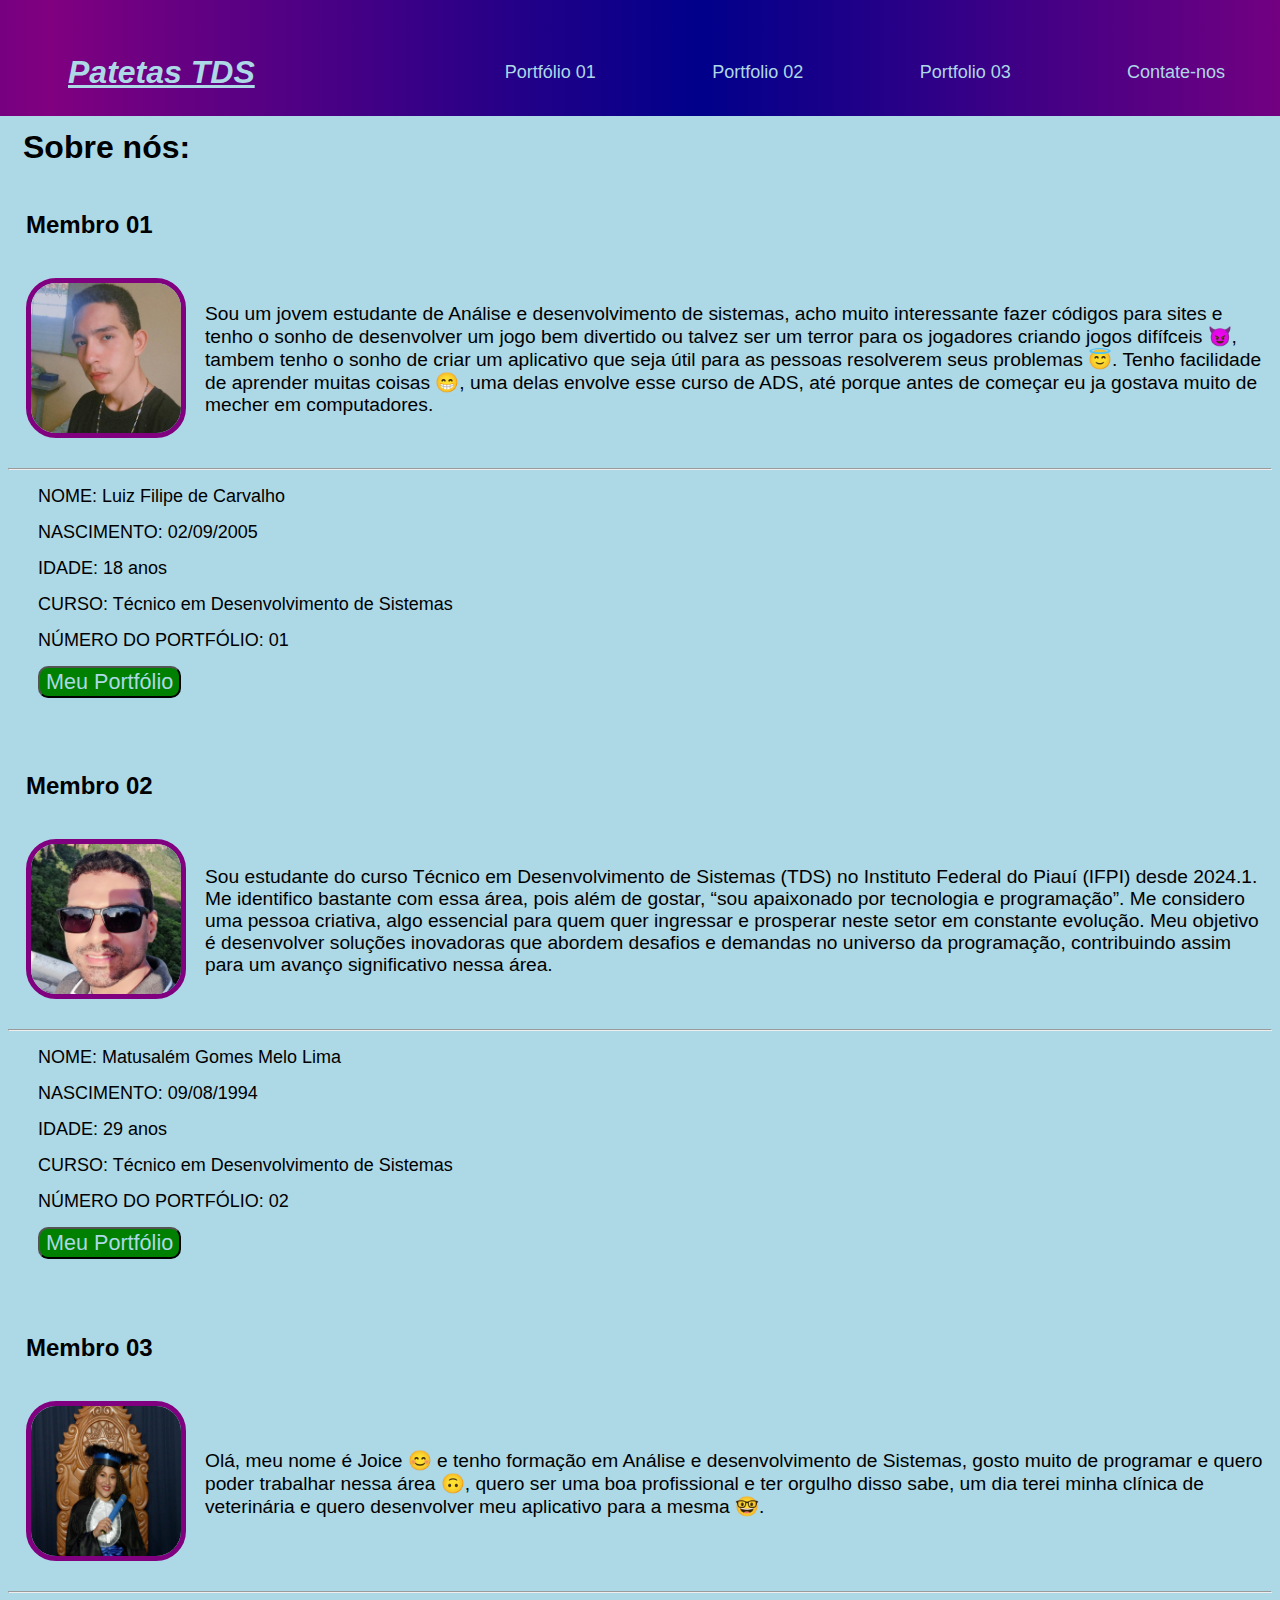
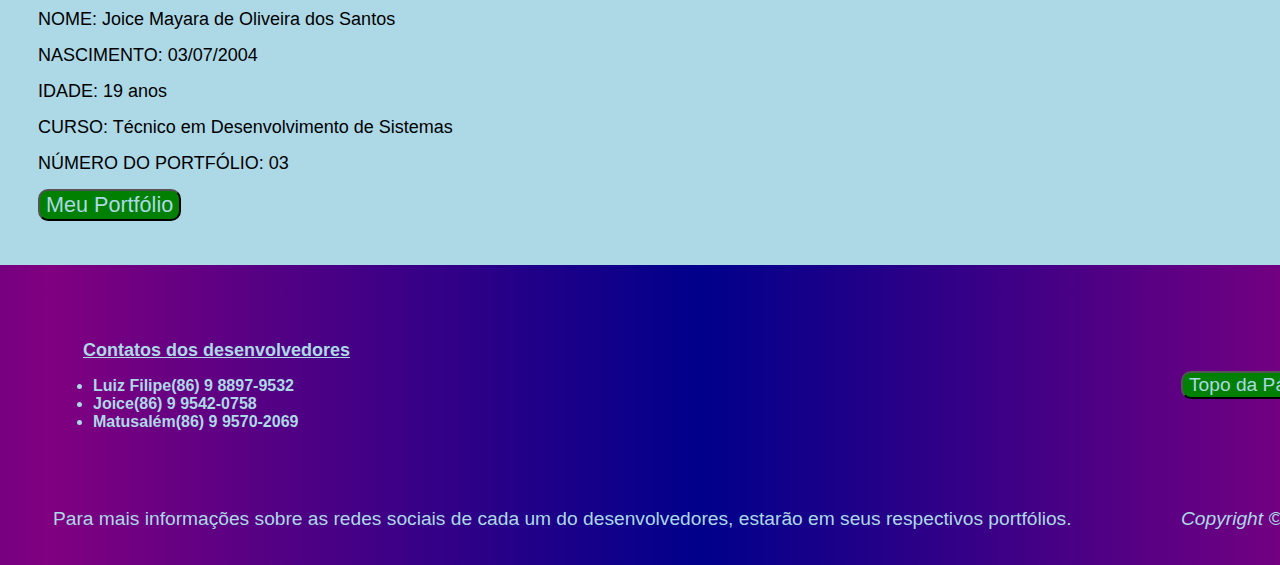
<file: index.html>
<!DOCTYPE html>
<html lang="pt-BR">
<head>
    <meta charset="UTF-8">
    <meta name="viewport" content="width=device-width, initial-scale=1.0">
    <title>Três Patetas</title>
    <link rel="stylesheet" href="styles.css">
    <link rel="icon" href="imagens_p/android-chrome-192x192.png">
</head>
<body>
    <table class="cabecalho">
        <tr>
            <td><h1 id="topo"><em><u>Patetas TDS</u></em></h1></td>
            <td><a href="portfolio1.html">Portfólio 01</a></td>
            <td><a href="portfolio2.html">Portfolio 02</a></td>
            <td><a href="portfolio3.html">Portfolio 03</a></td>
            <td><a href="#contatos">Contate-nos</a></td>
        </tr>
    </table>
    <h1><strong>Sobre nós:</strong></h1>
    <table>
        <tr> 
            <td><h2>Membro 01</h2></td>
            <td></td>
        </tr>
        <tr>
            <td><img src="imagens/IMG_20230127_142315_858~2.jpg" alt="Filipe"></td>
            <td><p>Sou um jovem estudante de Análise e desenvolvimento de sistemas, acho muito interessante fazer códigos para sites e tenho o sonho de desenvolver um jogo bem divertido ou talvez ser um terror para os jogadores criando jogos difífceis &#128520;, tambem tenho o sonho de criar um aplicativo que seja útil para as pessoas resolverem seus problemas &#128519;. Tenho facilidade de aprender muitas coisas &#128513;, uma delas envolve esse curso de ADS, até porque antes de começar eu ja gostava muito de mecher em computadores.</p></td>
        </tr>
    </table>
    <hr>
    <dl>
        <dt>NOME: Luiz Filipe de Carvalho</dt>
        <dd></dd>
        <dt>NASCIMENTO: 02/09/2005</dt>
        <dd></dd>
        <dt>IDADE: 18 anos</dt>
        <dd></dd>
        <dt>CURSO: Técnico em Desenvolvimento de Sistemas</dt>
        <dd></dd>
        <dt>NÚMERO DO PORTFÓLIO: 01</dt>
        <dd></dd>
        <dt><button onclick="window.location.href='https://filipe314.github.io/trespatetas/portfolio1.html'">Meu Portfólio</button></dt>
        <dd></dd>
    </dl>
    <br>
    <br>
    <table>
        <tr> 
            <td><h2>Membro 02</h2></td>
            <td></td>
        </tr>
        <tr>
            <td><img src="imagens/IMG-20240422-WA0014.jpg" alt="Matusalem"></td>
            <td><p>Sou estudante do curso Técnico em Desenvolvimento de Sistemas (TDS) no Instituto Federal do Piauí (IFPI) desde 2024.1. Me identifico bastante com essa área, pois além de gostar, “sou apaixonado por tecnologia e programação”. Me considero uma pessoa criativa, algo essencial para quem quer ingressar e prosperar neste setor em constante evolução. Meu objetivo é desenvolver soluções inovadoras que abordem desafios e demandas no universo da programação, contribuindo assim para um avanço significativo nessa área.</p></td>
        </tr>
    </table>
    <hr>
    <dl>
        <dt>NOME: Matusalém Gomes Melo Lima</dt>
        <dd></dd>
        <dt>NASCIMENTO: 09/08/1994</dt>
        <dd></dd>
        <dt>IDADE: 29 anos</dt>
        <dd></dd>
        <dt>CURSO: Técnico em Desenvolvimento de Sistemas</dt>
        <dd></dd>
        <dt>NÚMERO DO PORTFÓLIO: 02</dt>
        <dd></dd>
        <dt><button onclick="window.location.href='https://filipe314.github.io/trespatetas/portfolio2.html'">Meu Portfólio</button></dt>
        <dd></dd>
    </dl>
    <br>
    <br>
    <table>
        <tr> 
            <td><h2>Membro 03</h2></td>
            <td></td>
        </tr>
        <tr>
            <td><img src="imagens/IMG-20240421-WA0051.jpg" alt="Joice"></td>
            <td><p>Olá, meu nome é Joice &#128522; e tenho formação em Análise e desenvolvimento de Sistemas, gosto muito de programar e quero poder trabalhar nessa área &#128579;, quero ser uma boa profissional e ter orgulho disso sabe, um dia terei minha clínica de veterinária e quero desenvolver meu aplicativo para a mesma &#129299;.</p></td>
        </tr>
    </table>
    <hr>
    <dl>
        <dt>NOME: Joice Mayara de Oliveira dos Santos</dt>
        <dd></dd>
        <dt>NASCIMENTO: 03/07/2004</dt>
        <dd></dd>
        <dt>IDADE: 19 anos</dt>
        <dd></dd>
        <dt>CURSO: Técnico em Desenvolvimento de Sistemas</dt>
        <dd></dd>
        <dt>NÚMERO DO PORTFÓLIO: 03</dt>
        <dd></dd>
        <dt><button onclick="window.location.href='https://filipe314.github.io/trespatetas/portfolio3.html'">Meu Portfólio</button></dt>
        <dd></dd>
    </dl>
    <br>
    <br>
    <table class="rodape">
        <tr>
            <td>
                <dl>
                    <dt id="contatos"><strong><u>Contatos dos desenvolvedores</u></strong></dt>
                    <dd></dd>
                </dl>
                <ul>
                <li><strong>Luiz Filipe(86) 9 8897-9532</strong></li>
                <li><strong>Joice(86) 9 9542-0758</strong></li>
                <li><strong>Matusalém(86) 9 9570-2069</strong></li>
                </ul>
            </td>
            <td><button onclick="window.location.href='#topo'">Topo da Página</button></td>
        </tr>
        <tr>
            <td>
                <p>Para mais informações sobre as redes sociais de cada um do desenvolvedores, estarão em seus respectivos portfólios.</p>
            </td>
            <td><p><em>Copyright &#169;</em></p></td>
        </tr>
    </table>
</body>
</html>
</file>
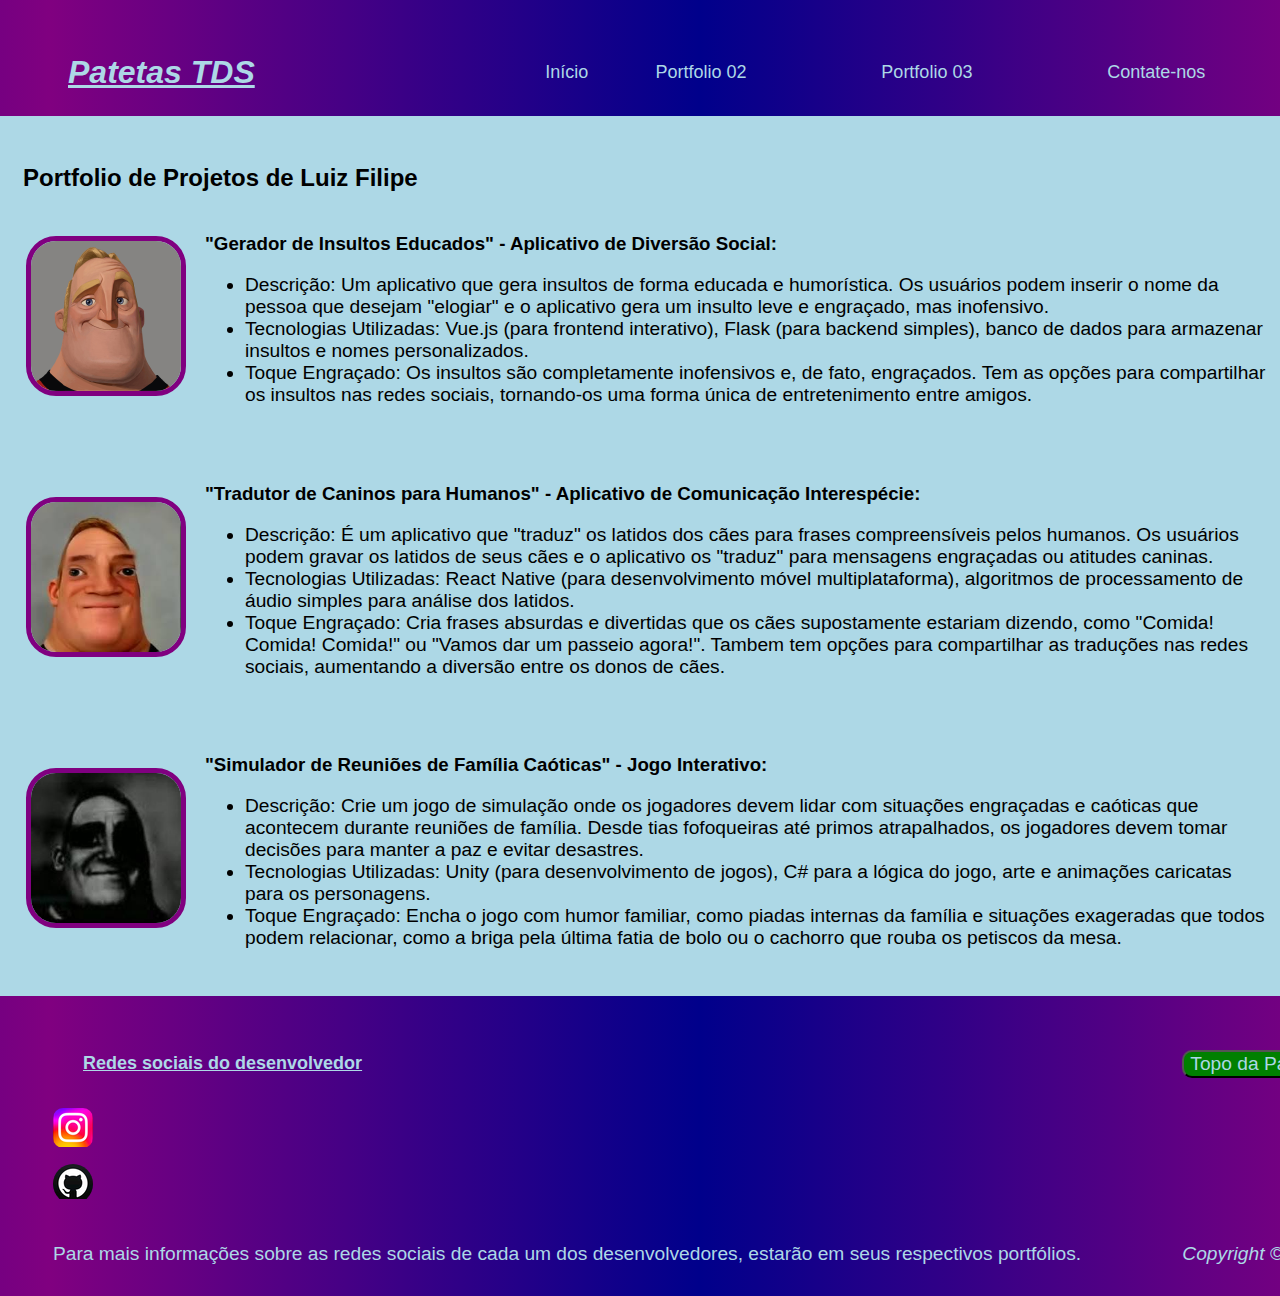
<file: portfolio1.html>
<!DOCTYPE html>
<html lang="pt-BR">
<head>
    <meta charset="UTF-8">
    <meta name="viewport" content="width=device-width, initial-scale=1.0">
    <title>Portfólio 01</title>
    <link rel="stylesheet" href="styles.css">
    <link rel="stylesheet" href="styles1.css">
    <link rel="icon" href="imagens_p/android-chrome-192x192.png">
</head>
<body>
    <table class="cabecalho">
        <tr>
            <td><h1 id="topo"><em><u>Patetas TDS</u></em></h1></td>
            <td><a href="index.html">Início</a></td>
            <td><a href="portfolio2.html">Portfolio 02</a></td>
            <td><a href="portfolio3.html">Portfolio 03</a></td>
            <td><a href="#contatos">Contate-nos</a></td>
        </tr>
    </table>
    <br>
    <br>
    <h2>Portfolio de Projetos de Luiz Filipe</h2>
    <table>
        <tr>
            <td><img src="imagens/FEuIMjbX0AE8WE7.jpg" alt="sr.incrivel1"></td>
            <td>
                <h3>"Gerador de Insultos Educados" - Aplicativo de Diversão Social:</h3>
                <ul>
                    <li>Descrição: Um aplicativo que gera insultos de forma educada e humorística. Os usuários podem inserir o nome da pessoa que desejam "elogiar" e o aplicativo gera um insulto leve e engraçado, mas inofensivo.</li>
                    <li>Tecnologias Utilizadas: Vue.js (para frontend interativo), Flask (para backend simples), banco de dados para armazenar insultos e nomes personalizados.</li>
                    <li>Toque Engraçado: Os insultos são completamente inofensivos e, de fato, engraçados. Tem as opções para compartilhar os insultos nas redes sociais, tornando-os uma forma única de entretenimento entre amigos.</li>
                </ul>
            </td>
        </tr>
    </table>
    <br>
    <br>
    <table>
        <tr>
            <td><img src="imagens/images.jpg" alt="sr.incrivel2"></td>
            <td>
                <h3>"Tradutor de Caninos para Humanos" - Aplicativo de Comunicação Interespécie:</h3>
                <ul>
                    <li>Descrição: É um aplicativo que "traduz" os latidos dos cães para frases compreensíveis pelos humanos. Os usuários podem gravar os latidos de seus cães e o aplicativo os "traduz" para mensagens engraçadas ou atitudes caninas.</li>
                    <li>Tecnologias Utilizadas: React Native (para desenvolvimento móvel multiplataforma), algoritmos de processamento de áudio simples para análise dos latidos.</li>
                    <li>Toque Engraçado: Cria frases absurdas e divertidas que os cães supostamente estariam dizendo, como "Comida! Comida! Comida!" ou "Vamos dar um passeio agora!". Tambem tem opções para compartilhar as traduções nas redes sociais, aumentando a diversão entre os donos de cães.</li>
                </ul>
            </td>
        </tr>
    </table>
    <br>
    <br>
    <table>
        <tr>
            <td><img src="imagens/04f0e42cb2b2538b18f909e65fc73842.jpg" alt="sr.incrivel3"></td>
            <td>
                <h3>"Simulador de Reuniões de Família Caóticas" - Jogo Interativo:</h3>
                <ul>
                    <li>Descrição: Crie um jogo de simulação onde os jogadores devem lidar com situações engraçadas e caóticas que acontecem durante reuniões de família. Desde tias fofoqueiras até primos atrapalhados, os jogadores devem tomar decisões para manter a paz e evitar desastres.</li>
                    <li>Tecnologias Utilizadas: Unity (para desenvolvimento de jogos), C# para a lógica do jogo, arte e animações caricatas para os personagens.</li>
                    <li>Toque Engraçado: Encha o jogo com humor familiar, como piadas internas da família e situações exageradas que todos podem relacionar, como a briga pela última fatia de bolo ou o cachorro que rouba os petiscos da mesa.</li>
                </ul>
            </td>
        </tr>
    </table>
    <br>
    <br>
    <table class="rodape">
        <tr>
            <td>
                <dl>
                    <dt id="contatos"><strong><u>Redes sociais do desenvolvedor</u></strong></dt>
                    <dd></dd>
                </dl>
            </td>
            <td><button onclick="window.location.href=''">Topo da Página</button></td>
        </tr>
        <tr>
            <td>
                <a class="insta" href="https://www.instagram.com/luiz_fili3.14/" target="_blank">1</a>
            </td>
            <td></td>
        </tr>
        <tr>
            <td>
                <a class="github" href="https://github.com/FILIPE314" target="_blank">2</a>
            </td>
            <td></td>
        </tr>
        <tr>
            <td>
                <p>Para mais informações sobre as redes sociais de cada um dos desenvolvedores, estarão em seus respectivos portfólios.</p>
            </td>
            <td><p><em>Copyright &#169;</em></p></td>
        </tr>
    </table>
</body>
</html>
</file>
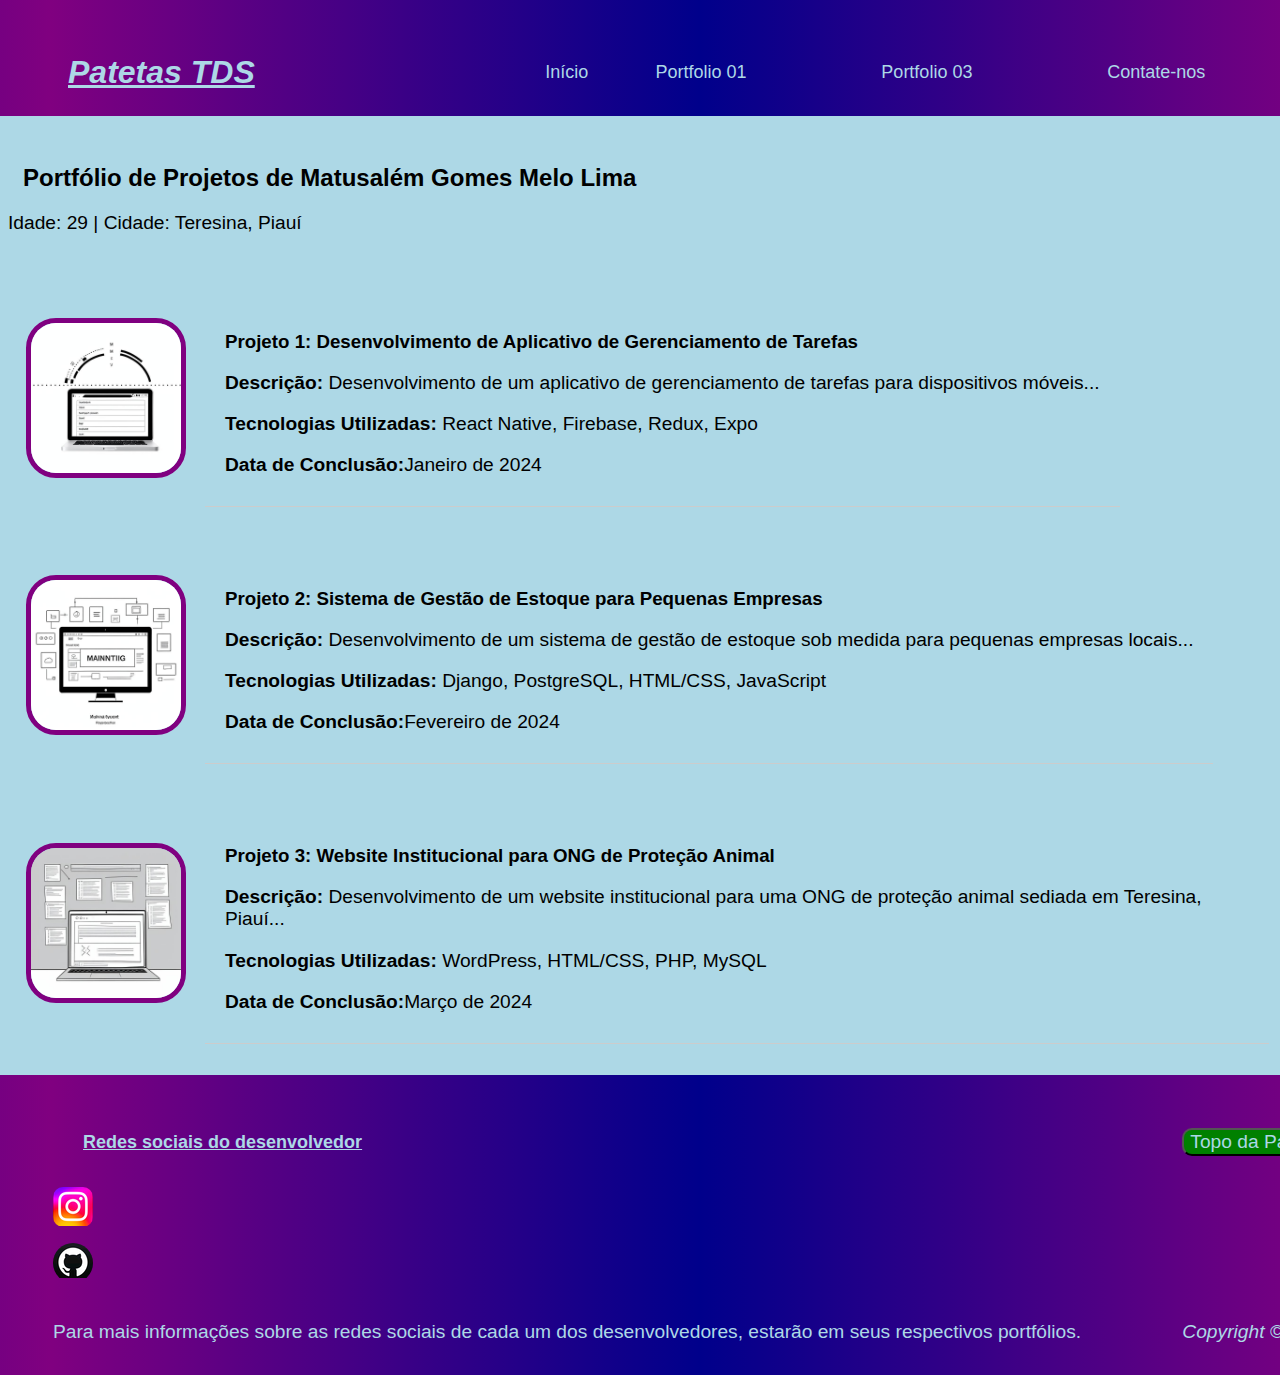
<file: portfolio2.html>
<!DOCTYPE html>
<html lang="pt-BR">
<head>
    <meta charset="UTF-8">
    <meta name="viewport" content="width=device-width, initial-scale=1.0">
    <title>Portfólio 02</title>
    <link rel="stylesheet" href="styles.css">
    <link rel="stylesheet" href="styles2.css">
    <link rel="icon" href="imagens_p/android-chrome-192x192.png">
</head>
<body>
    <table class="cabecalho">
        <tr>
            <td><h1 id="topo"><em><u>Patetas TDS</u></em></h1></td>
            <td><a href="index.html">Início</a></td>
            <td><a href="portfolio1.html">Portfolio 01</a></td>
            <td><a href="portfolio3.html">Portfolio 03</a></td>
            <td><a href="#contatos">Contate-nos</a></td>
        </tr>
    </table>
    <br>
    <br>
    <header>
        <h2>Portfólio de Projetos de Matusalém Gomes Melo Lima</h2>
        <p>Idade: 29 | Cidade: Teresina, Piauí</p>
    </header>
    <br>
    <br>
    <table>
        <tr>
            <td><img src="imagens/Umagic_20240423_180811346.jpg" alt="imagen2"></td>
            <td>
                <section class="project">
                    <h3>Projeto 1: Desenvolvimento de Aplicativo de Gerenciamento de Tarefas</h3>
                    <p><strong>Descrição:</strong> Desenvolvimento de um aplicativo de gerenciamento de tarefas para dispositivos móveis...</p>
                    <p><strong>Tecnologias Utilizadas:</strong> React Native, Firebase, Redux, Expo</p>
                    <p><strong>Data de Conclusão:</strong>Janeiro de 2024</p>
                </section>
            </td>
        </tr>
    </table>
    <br>
    <br>
    <table>
        <tr>
            <td><img src="imagens/Umagic_20240423_180715375.jpg" alt="imagen2"></td>
            <td>
                <section class="project">
                    <h3>Projeto 2: Sistema de Gestão de Estoque para Pequenas Empresas</h3>
                    <p><strong>Descrição:</strong> Desenvolvimento de um sistema de gestão de estoque sob medida para pequenas empresas locais...</p>
                    <p><strong>Tecnologias Utilizadas:</strong> Django, PostgreSQL, HTML/CSS, JavaScript</p>
                    <p><strong>Data de Conclusão:</strong>Fevereiro de 2024</p>
                </section>
            </td>
        </tr>
    </table>
    <br>
    <br>
    <table>
        <tr>
            <td><img src="imagens/Umagic_20240423_180657564.jpg" alt="imagen2"></td>
            <td>
                <section class="project">
                    <h3>Projeto 3: Website Institucional para ONG de Proteção Animal</h3>
                    <p><strong>Descrição:</strong> Desenvolvimento de um website institucional para uma ONG de proteção animal sediada em Teresina, Piauí...</p>
                    <p><strong>Tecnologias Utilizadas:</strong> WordPress, HTML/CSS, PHP, MySQL</p>
                    <p><strong>Data de Conclusão:</strong>Março de 2024</p>
                </section>
            </td>
        </tr>
    </table>
    <br>
    <br>
    <table class="rodape">
        <tr>
            <td>
                <dl>
                    <dt id="contatos"><strong><u>Redes sociais do desenvolvedor</u></strong></dt>
                    <dd></dd>
                </dl>
            </td>
            <td><button onclick="window.location.href=''">Topo da Página</button></td>
        </tr>
        <tr>
            <td>
                <a class="insta" href="https://www.instagram.com/matusalemlima_/" target="_blank">1</a>
            </td>
            <td></td>
        </tr>
        <tr>
            <td>
                <a class="github" href="https://github.com/MatusalemLima" target="_blank">2</a>
            </td>
            <td></td>
        </tr>
        <tr>
            <td>
                <p>Para mais informações sobre as redes sociais de cada um dos desenvolvedores, estarão em seus respectivos portfólios.</p>
            </td>
            <td><p><em>Copyright &#169;</em></p></td>
        </tr>
    </table>
</body>
</html>
</file>
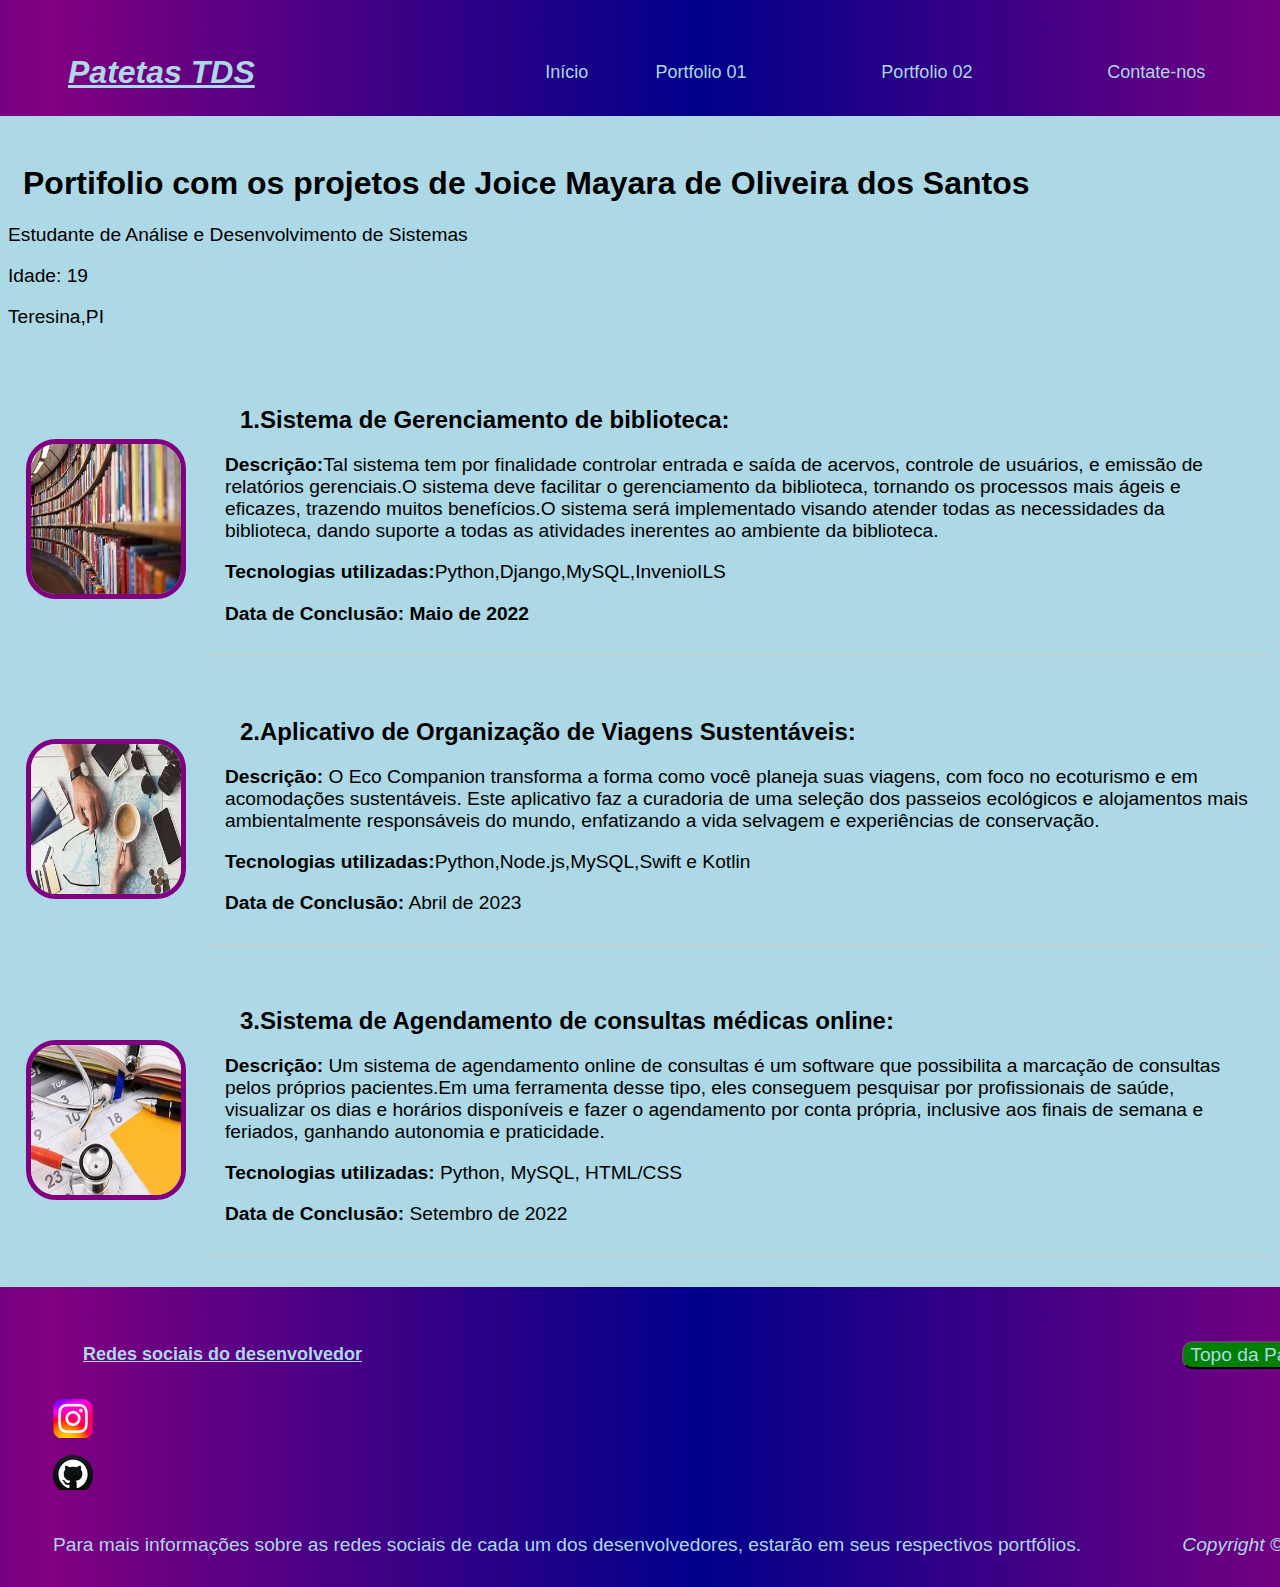
<file: portfolio3.html>
<!DOCTYPE html>
<html lang="pt-BR">
<head>
    <meta charset="UTF-8">
    <meta name="viewport" content="width=device-width, initial-scale=1.0">
    <title>Portfólio 03</title>
    <link rel="stylesheet" href="styles.css">
    <link rel="stylesheet" href="styles3.css">
    <link rel="icon" href="imagens_p/android-chrome-192x192.png">
</head>
<body>
    <table class="cabecalho">
        <tr>
            <td><h1 id="topo"><em><u>Patetas TDS</u></em></h1></td>
            <td><a href="index.html">Início</a></td>
            <td><a href="portfolio1.html">Portfolio 01</a></td>
            <td><a href="portfolio2.html">Portfolio 02</a></td>
            <td><a href="#contatos">Contate-nos</a></td>
        </tr>
    </table>
    <br>
    <br>
    <header>
        <h1>Portifolio com os projetos de Joice Mayara de Oliveira dos Santos</h1>
        <p>Estudante de Análise e Desenvolvimento de Sistemas </p>
        <p>Idade: 19 </p>
        <p>Teresina,PI </p>
    </header>
    <br>
    <br>
    <table>
        <tr>
            <td><img src="imagens/IMG-20240423-WA0025.jpg" alt="imagen1"></td>
            <td>
                <section class = "project">
                    <h2>1.Sistema de Gerenciamento de biblioteca: </h2>
                    <p><strong>Descrição:</strong>Tal sistema tem por finalidade controlar entrada e saída de acervos, controle de usuários, e emissão de relatórios gerenciais.O sistema deve facilitar o gerenciamento da biblioteca, tornando os processos mais ágeis e eficazes, trazendo muitos benefícios.O sistema será implementado visando atender todas as necessidades da biblioteca, dando suporte a todas as atividades inerentes ao ambiente da biblioteca.</p>
                    <p><strong>Tecnologias utilizadas:</strong>Python,Django,MySQL,InvenioILS</p>
                    <p><strong>Data de Conclusão: Maio de 2022</strong></p>
                </section>
            </td>
        </tr>
    </table>
    <br>
    <br>
    <table>
        <tr>
            <td><img src="imagens/IMG-20240423-WA0026.jpg" alt="imagen2"></td>
            <td>
                <section class = "project">
                    <h2>2.Aplicativo de Organização de Viagens Sustentáveis: </h2>
                    <p><strong>Descrição:</strong> O Eco Companion transforma a forma como você planeja suas viagens, com foco no ecoturismo e em acomodações sustentáveis. Este aplicativo faz a curadoria de uma seleção dos passeios ecológicos e alojamentos mais ambientalmente responsáveis ​​do mundo, enfatizando a vida selvagem e experiências de conservação.</p>
                    <p><strong>Tecnologias utilizadas:</strong>Python,Node.js,MySQL,Swift e Kotlin</p>
                    <p><strong>Data de Conclusão:</strong> Abril de 2023</p>
                </section>
            </td>
        </tr>
    </table>
    <br>
    <br>
    <table>
        <tr>
            <td><img src="imagens/IMG-20240423-WA0024.jpg" alt="imagen3"></td>
            <td>
                <section class = "project">
                    <h2>3.Sistema de Agendamento de consultas médicas online: </h2>
                    <p><strong>Descrição:</strong> Um sistema de agendamento online de consultas é um software que possibilita a marcação de consultas pelos próprios pacientes.Em uma ferramenta desse tipo, eles conseguem pesquisar por profissionais de saúde, visualizar os dias e horários disponíveis e fazer o agendamento por conta própria, inclusive aos finais de semana e feriados, ganhando autonomia e praticidade.</p>
                    <p><strong>Tecnologias utilizadas:</strong> Python, MySQL, HTML/CSS</p>
                    <p><strong>Data de Conclusão:</strong> Setembro de 2022 </p>
                </section>
            </td>
        </tr>
    </table>
    <br>
    <br>
    <table class="rodape">
        <tr>
            <td>
                <dl>
                    <dt id="contatos"><strong><u>Redes sociais do desenvolvedor</u></strong></dt>
                    <dd></dd>
                </dl>
            </td>
            <td><button onclick="window.location.href=''">Topo da Página</button></td>
        </tr>
        <tr>
            <td>
                <a class="insta" href="https://www.instagram.com/joice_oliveiraaaaa/" target="_blank">1</a>
            </td>
            <td></td>
        </tr>
        <tr>
            <td>
                <a class="github" href="https://github.com/Joweyoliveira007" target="_blank">2</a>
            </td>
            <td></td>
        </tr>
        <tr>
            <td>
                <p>Para mais informações sobre as redes sociais de cada um dos desenvolvedores, estarão em seus respectivos portfólios.</p>
            </td>
            <td><p><em>Copyright &#169;</em></p></td>
        </tr>
    </table>
</body>
</html>
</file>
<file: styles.css>
head {
    font-family: Arial, Helvetica, sans-serif;
}

body {
    font-family: Arial, Helvetica, sans-serif;
    background-color: lightblue;
}

img { 
    width: 150px;
    height: 150px;
    border: 5px solid purple;
    border-radius: 30px;
    margin: 15px;
}

p {
    font-size: larger;
    text-align: left;
}

dt {
    margin: 15px;
    font-size: large;
}

a {
    color: lightblue;
    font-size: large;
    text-decoration: none;
}

a:hover {
    text-decoration: underline;
}

button {
    background: green;
    border-radius: 10px;
    font-size: larger;
    color: lightblue;
}
button:hover {
    background: darkgreen;
    text-decoration: underline;
}

h1, h2, dl {
    margin-left: 15px;
}

.cabecalho {
    background: linear-gradient(to left, purple, darkblue, purple);
    margin: -8px;
    height: 65px;
    width: 1349px;
    color: lightblue;
    border-top: 30px solid transparent;
    border-left: 50px solid transparent;
}

.rodape {
    background: linear-gradient(to left, purple, darkblue, purple);
    margin: -8px;
    height: 300px;
    width: 1349px;
    color: lightblue;
    border-top: 30px solid transparent;
    border-left: 50px solid transparent;
    text-align: justify;
}

.link {
    margin-left: 75%;
    color: lightblue;
}

.texto {
    margin-left: 15px;
    margin-top: 30px;
}
</file>
<file: styles1.css>
li {
    font-size: larger;
}

.insta {
    background-image: url(imagens/Screenshot_20240319-111904~2.png);
    background-repeat: no-repeat;
    width: 40px;
    height: 40px;
    display: block;
    text-indent: -99999px;
    border-radius: 10px;
}

.github {
    background-image: url(imagens/Screenshot_20240422-161604~2.png);
    background-repeat: no-repeat;
    width: 40px;
    height: 40px;
    display: block;
    text-indent: -99999px;
    border-radius: 150px;
}
</file>
<file: styles2.css>
body {
    font-family: Arial, sans-serif;
}

.project {
    border-bottom: 1px solid #ccc;
    padding: 20px;
}

.project h2 {
    margin-top: 0;
}

.project p {
    margin-bottom: 10px;
}

.insta {
    background-image: url(imagens/Screenshot_20240319-111904~2.png);
    background-repeat: no-repeat;
    width: 40px;
    height: 40px;
    display: block;
    text-indent: -99999px;
    border-radius: 10px;
}

.github {
    background-image: url(imagens/Screenshot_20240422-161604~2.png);
    background-repeat: no-repeat;
    width: 40px;
    height: 40px;
    display: block;
    text-indent: -99999px;
    border-radius: 150px;
}
</file>
<file: styles3.css>
body {
    font-family: Arial, sans-serif;
}

.project {
    border-bottom: 1px solid #ccc;
    padding: 20px;
}

.project h2 {
    margin-top: 0;
}

.project p {
    margin-bottom: 10px;
}

.insta {
    background-image: url(imagens/Screenshot_20240319-111904~2.png);
    background-repeat: no-repeat;
    width: 40px;
    height: 40px;
    display: block;
    text-indent: -99999px;
    border-radius: 10px;
}

.github {
    background-image: url(imagens/Screenshot_20240422-161604~2.png);
    background-repeat: no-repeat;
    width: 40px;
    height: 40px;
    display: block;
    text-indent: -99999px;
    border-radius: 150px;
}
</file>
